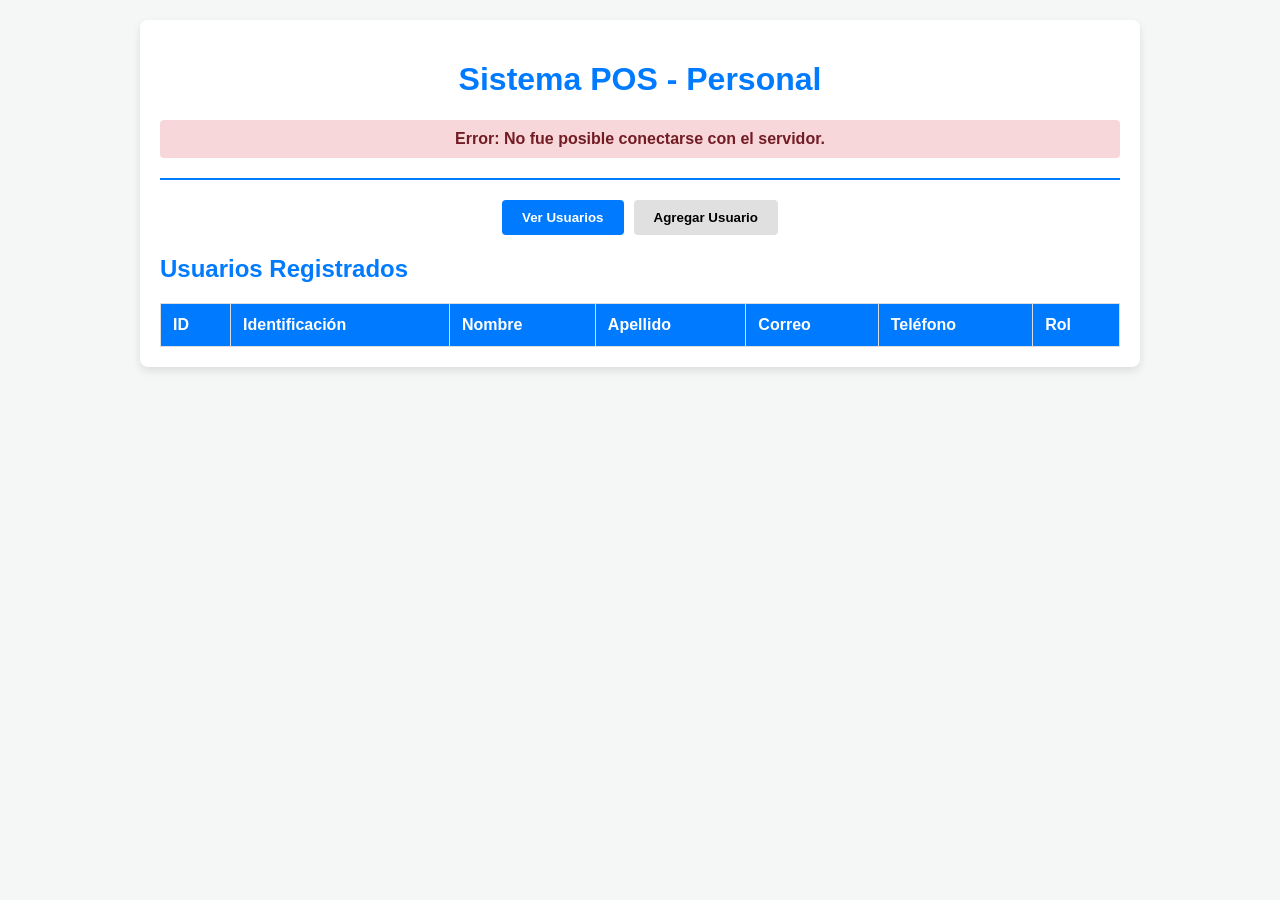
<file: frontend/index.html>
<!DOCTYPE html>
<html lang="es">
<head>
    <meta charset="UTF-8">
    <meta http-equiv="refresh" content="0; url=usuarios.html">
    <title>POS - Redireccionando...</title>
</head>
<body>
    <p>Redireccionando al <a href="usuarios.html">módulo de gestión de usuarios</a>...</p>
</body>
</html>
</file>
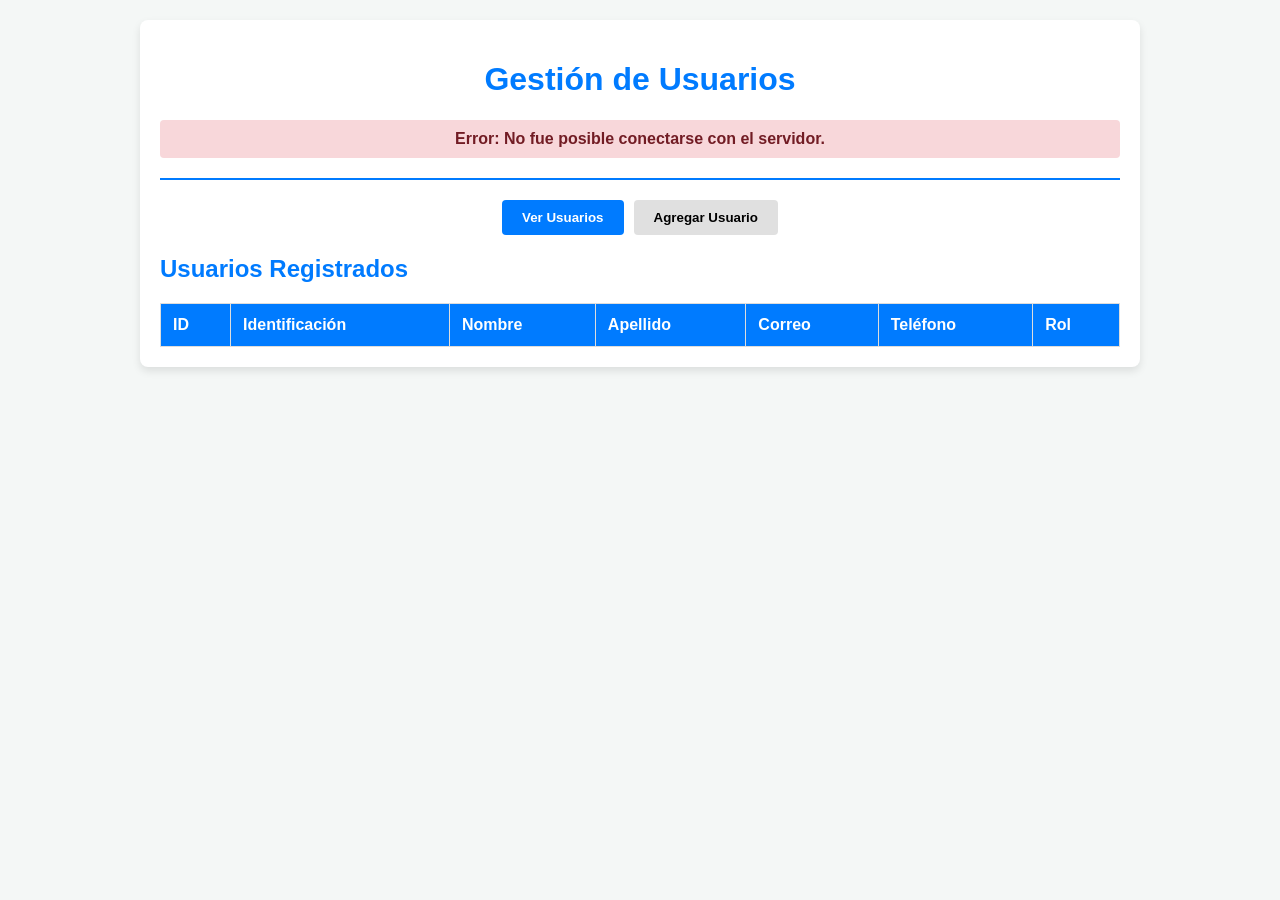
<file: usuarios/frontend/index.html>
<!DOCTYPE html>
<html lang="es">
<head>
    <meta charset="UTF-8">
    <meta http-equiv="refresh" content="0; url=usuarios.html">
    <title>Gestión de Usuarios - Redireccionando...</title>
</head>
<body>
    <p>Redireccionando al <a href="usuarios.html">módulo de gestión de usuarios</a>...</p>
</body>
</html>
</file>
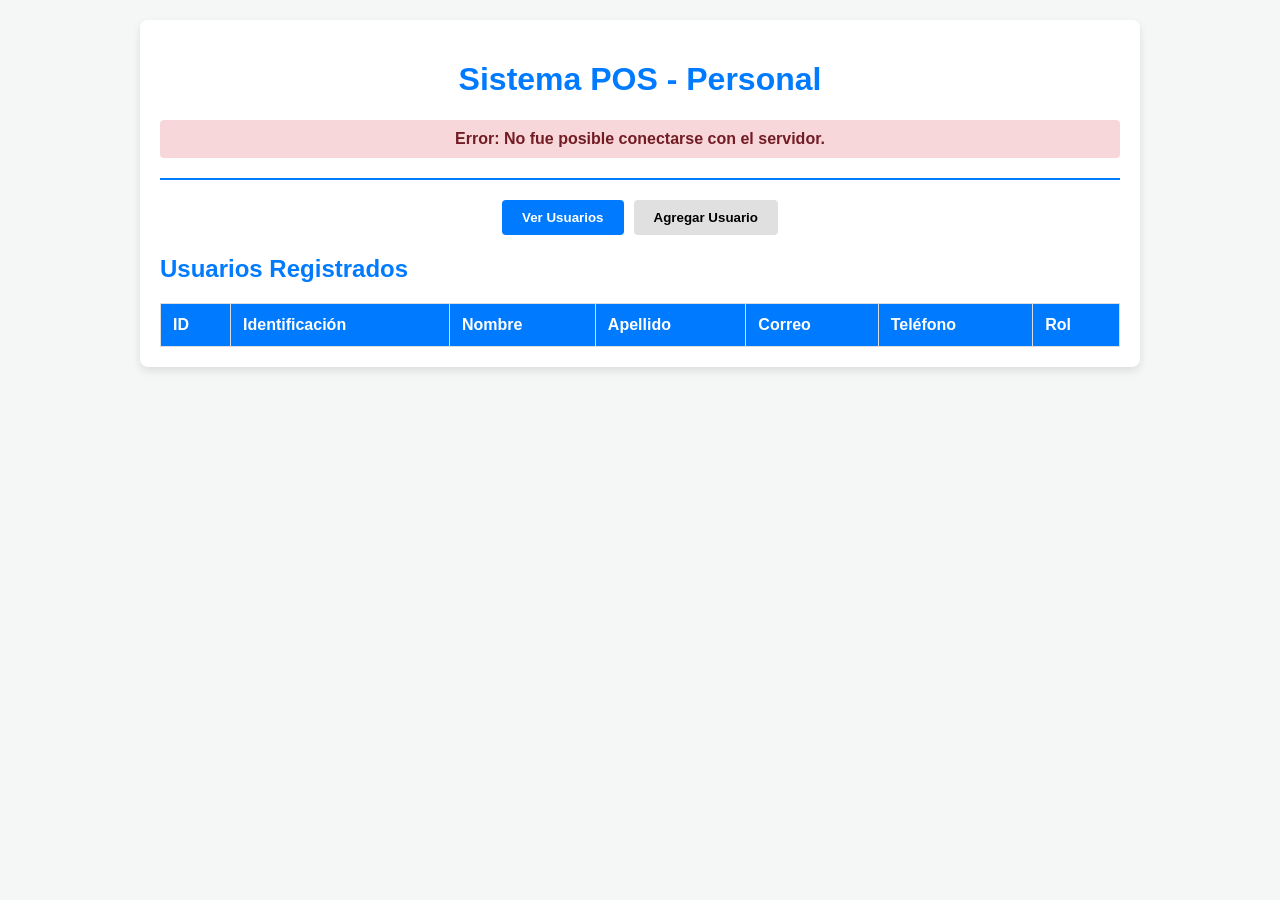
<file: frontend/usuarios.html>
<!DOCTYPE html>
<html lang="es">
<head>
    <meta charset="UTF-8">
    <meta name="viewport" content="width=device-width, initial-scale=1.0">
    <title>POS - Gestión de Usuarios</title>
    <link rel="stylesheet" href="css/estilos.css">
</head>
<body>
    <div class="contenedor">
        <header>
            <h1>Sistema POS - Personal</h1>
            <div id="mensaje"></div>
        </header>

        <!-- Controles para cambiar de vista -->
        <div class="controles">
            <button id="btn-ver-lista" class="btn activo">Ver Usuarios</button>
            <button id="btn-ver-form" class="btn">Agregar Usuario</button>
        </div>

        <!-- VISTA 1: Listado de Usuarios -->
        <section id="vista-lista">
            <h2>Usuarios Registrados</h2>
            <table id="tabla-usuarios">
                <thead>
                    <tr>
                        <th>ID</th>
                        <th>Identificación</th>
                        <th>Nombre</th>
                        <th>Apellido</th>
                        <th>Correo</th>
                        <th>Teléfono</th>
                        <th>Rol</th>
                    </tr>
                </thead>
                <tbody>
                    <!-- Filas generadas dinámicamente mediante JavaScript -->
                </tbody>
            </table>
        </section>

        <!-- VISTA 2: Formulario -->
        <section id="vista-form" class="oculto">
            <h2>Registrar Nuevo Usuario</h2>
            <form id="form-usuario">
                <div class="grupo-input">
                    <label>Identificación:</label>
                    <input type="text" name="identificacion" required>
                </div>
                <div class="grupo-input">
                    <label>Nombre:</label>
                    <input type="text" name="nombre" required>
                </div>
                <div class="grupo-input">
                    <label>Apellido:</label>
                    <input type="text" name="apellido" required>
                </div>
                <div class="grupo-input">
                    <label>Correo Electrónico:</label>
                    <input type="email" name="correo" required>
                </div>
                <div class="grupo-input">
                    <label>Teléfono:</label>
                    <input type="text" name="telefono" required>
                </div>
                <div class="grupo-input">
                    <label>Nombre de Usuario:</label>
                    <input type="text" name="usuario" required>
                </div>
                <div class="grupo-input">
                    <label>Contraseña:</label>
                    <input type="password" name="password" required>
                </div>
                <div class="grupo-input">
                    <label>Rol (POS):</label>
                    <select name="rol">
                        <option value="cajero">Cajero</option>
                        <option value="administrador">Administrador</option>
                    </select>
                </div>
                <button type="submit" class="btn btn-registrar">Registrar Usuario</button>
            </form>
        </section>
    </div>

    <!-- Lógica de control y consumo de API -->
    <script src="js/usuarios.js"></script>
</body>
</html>
</file>
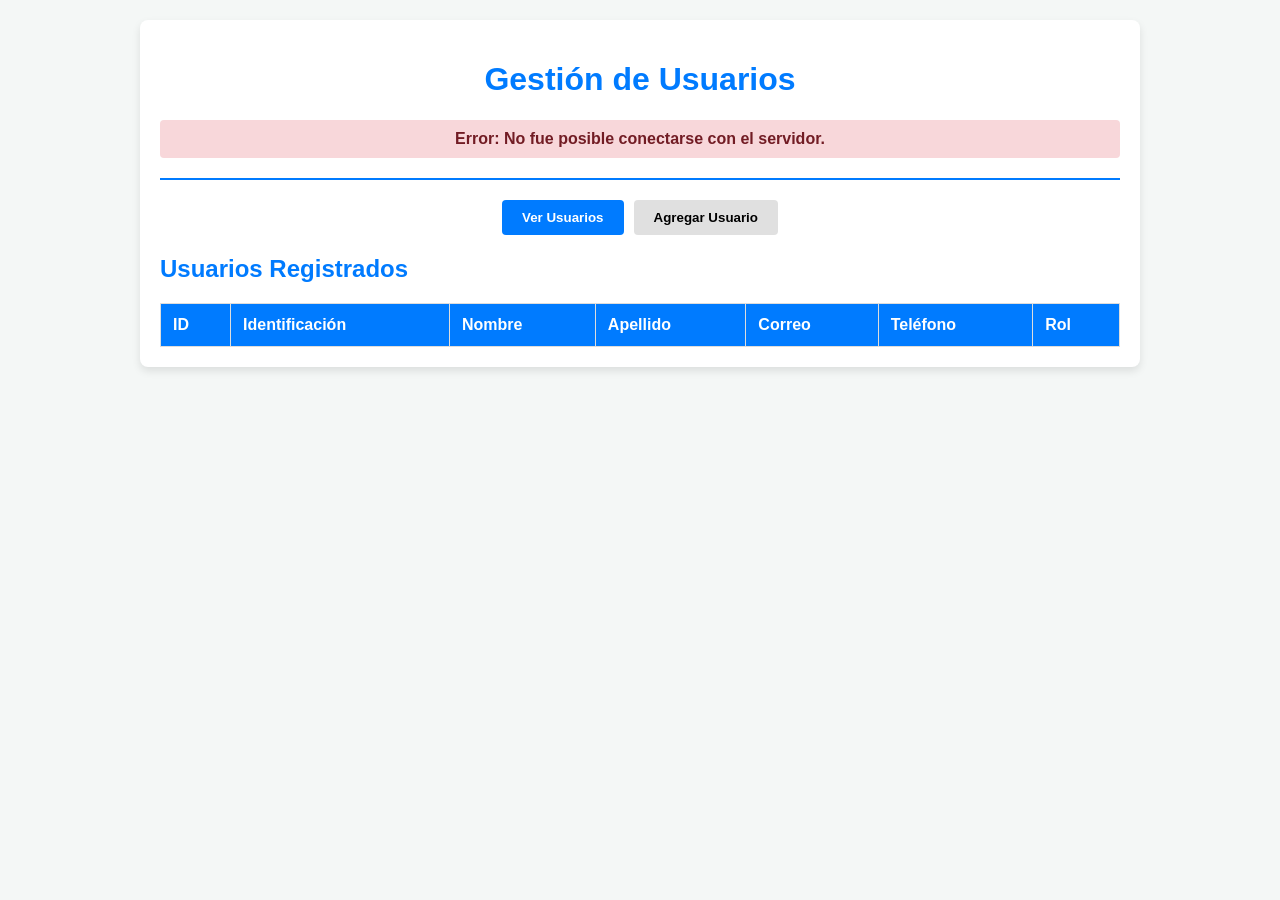
<file: usuarios/frontend/usuarios.html>
<!DOCTYPE html>
<html lang="es">
<head>
    <meta charset="UTF-8">
    <meta name="viewport" content="width=device-width, initial-scale=1.0">
    <title>Gestión de Usuarios</title>
    <link rel="stylesheet" href="css/estilos.css">
</head>
<body>
    <div class="contenedor">
        <header>
            <h1>Gestión de Usuarios</h1>
            <div id="mensaje"></div>
        </header>

        <!-- Controles para cambiar de vista -->
        <div class="controles">
            <button id="btn-ver-lista" class="btn activo">Ver Usuarios</button>
            <button id="btn-ver-form" class="btn">Agregar Usuario</button>
        </div>

        <!-- VISTA 1: Listado de Usuarios -->
        <section id="vista-lista">
            <h2>Usuarios Registrados</h2>
            <table id="tabla-usuarios">
                <thead>
                    <tr>
                        <th>ID</th>
                        <th>Identificación</th>
                        <th>Nombre</th>
                        <th>Apellido</th>
                        <th>Correo</th>
                        <th>Teléfono</th>
                        <th>Rol</th>
                    </tr>
                </thead>
                <tbody>
                    <!-- Filas generadas dinámicamente mediante JavaScript -->
                </tbody>
            </table>
        </section>

        <!-- VISTA 2: Formulario -->
        <section id="vista-form" class="oculto">
            <h2>Registrar Nuevo Usuario</h2>
            <form id="form-usuario">
                <div class="grupo-input">
                    <label>Identificación:</label>
                    <input type="text" name="identificacion" required>
                </div>
                <div class="grupo-input">
                    <label>Nombre:</label>
                    <input type="text" name="nombre" required>
                </div>
                <div class="grupo-input">
                    <label>Apellido:</label>
                    <input type="text" name="apellido" required>
                </div>
                <div class="grupo-input">
                    <label>Correo Electrónico:</label>
                    <input type="email" name="correo" required>
                </div>
                <div class="grupo-input">
                    <label>Teléfono:</label>
                    <input type="text" name="telefono" required>
                </div>
                <div class="grupo-input">
                    <label>Nombre de Usuario:</label>
                    <input type="text" name="usuario" required>
                </div>
                <div class="grupo-input">
                    <label>Contraseña:</label>
                    <input type="password" name="password" required>
                </div>
                <div class="grupo-input">
                    <label>Rol:</label>
                    <select name="rol">
                        <option value="usuario">Usuario</option>
                        <option value="administrador">Administrador</option>
                    </select>
                </div>
                <button type="submit" class="btn btn-registrar">Registrar Usuario</button>
            </form>
        </section>
    </div>

    <!-- Lógica de control y consumo de API -->
    <script src="js/usuarios.js"></script>
</body>
</html>
</file>
<file: frontend/css/estilos.css>
* { box-sizing: border-box; font-family: 'Segoe UI', Tahoma, Geneva, Verdana, sans-serif; }
body { background-color: #f4f7f6; margin: 0; padding: 20px; color: #333; }
.contenedor { max-width: 1000px; margin: 0 auto; background: white; padding: 20px; border-radius: 8px; box-shadow: 0 4px 8px rgba(0,0,0,0.1); }
header { text-align: center; border-bottom: 2px solid #007bff; padding-bottom: 10px; margin-bottom: 20px; }
h1, h2 { color: #007bff; }

/* Mensajes de Alerta */
#mensaje { padding: 10px; margin: 10px 0; border-radius: 4px; display: none; font-weight: bold; text-align: center; }
.ok { background-color: #d4edda; color: #155724; display: block !important; }
.error { background-color: #f8d7da; color: #721c24; display: block !important; }

/* Botones y controles */
.controles { display: flex; gap: 10px; margin-bottom: 20px; justify-content: center; }
.btn { padding: 10px 20px; border: none; background: #e0e0e0; cursor: pointer; border-radius: 4px; font-weight: bold; transition: 0.3s; }
.btn:hover { background: #d0d0d0; }
.btn.activo { background: #007bff; color: white; }
.btn-registrar { background: #28a745; color: white; width: 100%; margin-top: 15px; font-size: 16px; }
.btn-registrar:hover { background: #218838; }

/* Tabla */
table { width: 100%; border-collapse: collapse; margin-top: 10px; }
th, td { border: 1px solid #ddd; padding: 12px; text-align: left; }
th { background-color: #007bff; color: white; }
tr:nth-child(even) { background-color: #f2f2f2; }

/* Formulario */
.oculto { display: none; }
#form-usuario { max-width: 500px; margin: 0 auto; }
.grupo-input { margin-bottom: 15px; }
.grupo-input label { display: block; font-weight: bold; margin-bottom: 5px; }
.grupo-input input, .grupo-input select { width: 100%; padding: 10px; border: 1px solid #ccc; border-radius: 4px; }
</file>
<file: usuarios/frontend/css/estilos.css>
* { box-sizing: border-box; font-family: 'Segoe UI', Tahoma, Geneva, Verdana, sans-serif; }
body { background-color: #f4f7f6; margin: 0; padding: 20px; color: #333; }
.contenedor { max-width: 1000px; margin: 0 auto; background: white; padding: 20px; border-radius: 8px; box-shadow: 0 4px 8px rgba(0,0,0,0.1); }
header { text-align: center; border-bottom: 2px solid #007bff; padding-bottom: 10px; margin-bottom: 20px; }
h1, h2 { color: #007bff; }

/* Mensajes de Alerta */
#mensaje { padding: 10px; margin: 10px 0; border-radius: 4px; display: none; font-weight: bold; text-align: center; }
.ok { background-color: #d4edda; color: #155724; display: block !important; }
.error { background-color: #f8d7da; color: #721c24; display: block !important; }

/* Botones y controles */
.controles { display: flex; gap: 10px; margin-bottom: 20px; justify-content: center; }
.btn { padding: 10px 20px; border: none; background: #e0e0e0; cursor: pointer; border-radius: 4px; font-weight: bold; transition: 0.3s; }
.btn:hover { background: #d0d0d0; }
.btn.activo { background: #007bff; color: white; }
.btn-registrar { background: #28a745; color: white; width: 100%; margin-top: 15px; font-size: 16px; }
.btn-registrar:hover { background: #218838; }

/* Tabla */
table { width: 100%; border-collapse: collapse; margin-top: 10px; }
th, td { border: 1px solid #ddd; padding: 12px; text-align: left; }
th { background-color: #007bff; color: white; }
tr:nth-child(even) { background-color: #f2f2f2; }

/* Formulario */
.oculto { display: none; }
#form-usuario { max-width: 500px; margin: 0 auto; }
.grupo-input { margin-bottom: 15px; }
.grupo-input label { display: block; font-weight: bold; margin-bottom: 5px; }
.grupo-input input, .grupo-input select { width: 100%; padding: 10px; border: 1px solid #ccc; border-radius: 4px; }
</file>
